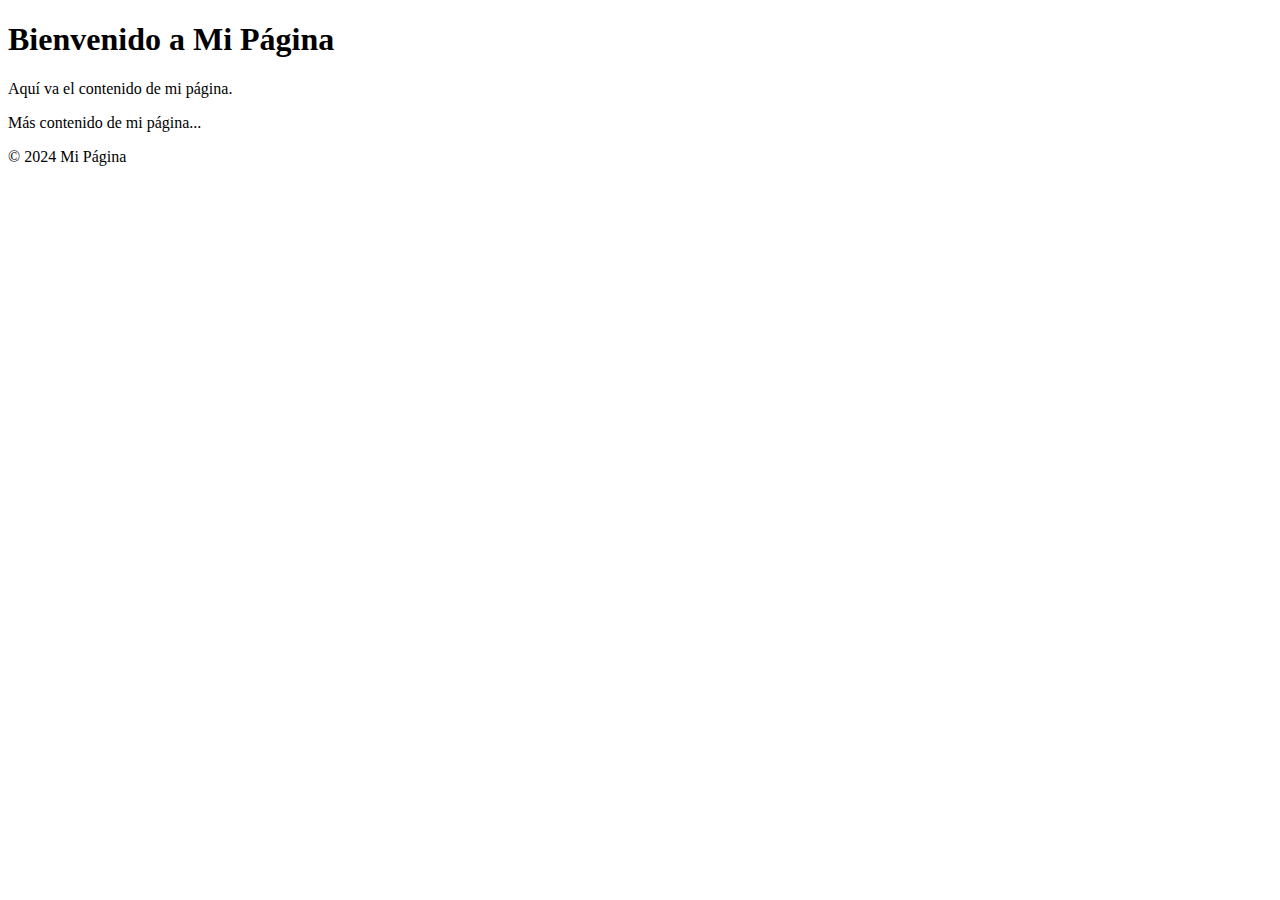
<file: anuncio.html>
<!DOCTYPE html>
<html lang="es">
<head>
    <meta charset="UTF-8">
    <meta name="viewport" content="width=device-width, initial-scale=1.0">
    <title>Mi Página con Anuncios</title>
</head>
<body>
    <header>
        <h1>Bienvenido a Mi Página</h1>
    </header>

    <main>
        <p>Aquí va el contenido de mi página.</p>
        
        <!-- Bloque de anuncios de Google AdSense -->
        <ins class="adsbygoogle"
             style="display:block"
             data-ad-client="ca-pub-1234567890123456"
             data-ad-slot="9876543210"
             data-ad-format="auto"></ins>
        <script>
             (adsbygoogle = window.adsbygoogle || []).push({});
        </script>

        <p>Más contenido de mi página...</p>
    </main>

    <footer>
        <p>© 2024 Mi Página</p>
    </footer>
</body>
</html>
</file>
